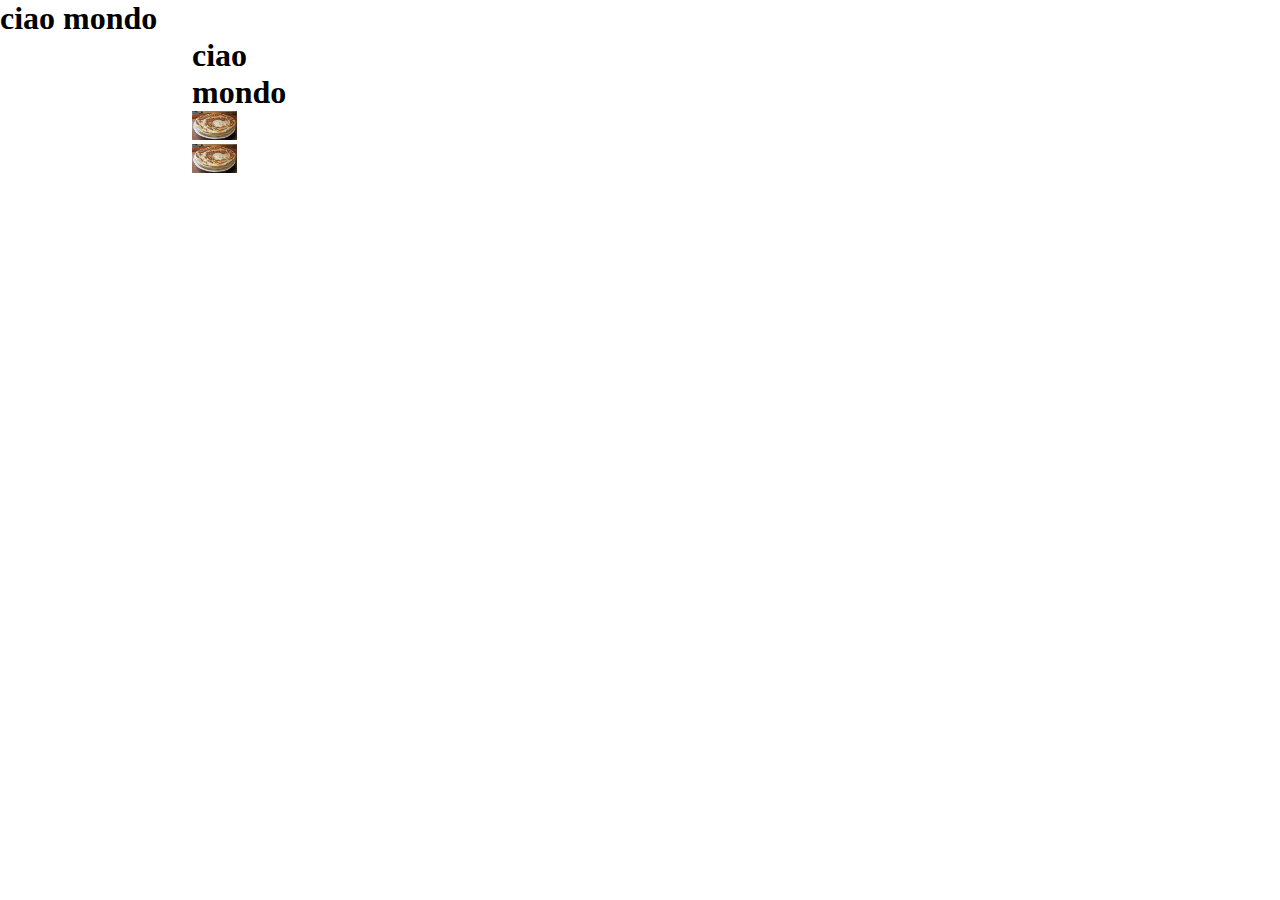
<file: nuovoesercizio!/index.html>
<!DOCTYPE html>
<html lang="en">

<head>
    <meta charset="UTF-8">
    <meta name="viewport" content="width=device-width, initial-scale=1.0">
    <title>Document</title>
    <link rel="stylesheet" href="./style.css">
</head>

<body>

    <main>
        <H1>ciao mondo</H1>
        <div class="collonasinistra">
            <div class="image">
                <h1>ciao mondo</h1>
                <img src="crescia.jpg" alt="">
                <img src="crescia.jpg" alt="">
            </div>


sdsad




    </main>



</body>

</html>
</file>
<file: nuovoesercizio!/style.css>
/* Selettore universale */
 * {
    margin: 0;
    padding: 0;
    box-sizing: border-box;
    }

 .collonasinistra{ 
  display: flex;
 justify-content: space-between;
 gap: 200%;
 margin: 0 auto;
  max-width: 70%;
  
 ga

 }
 .collonasinistra img {
  width: 48%;
  height: auto;
  max-width: 900px;
  margin: 0 auto;
  
 }
</file>
